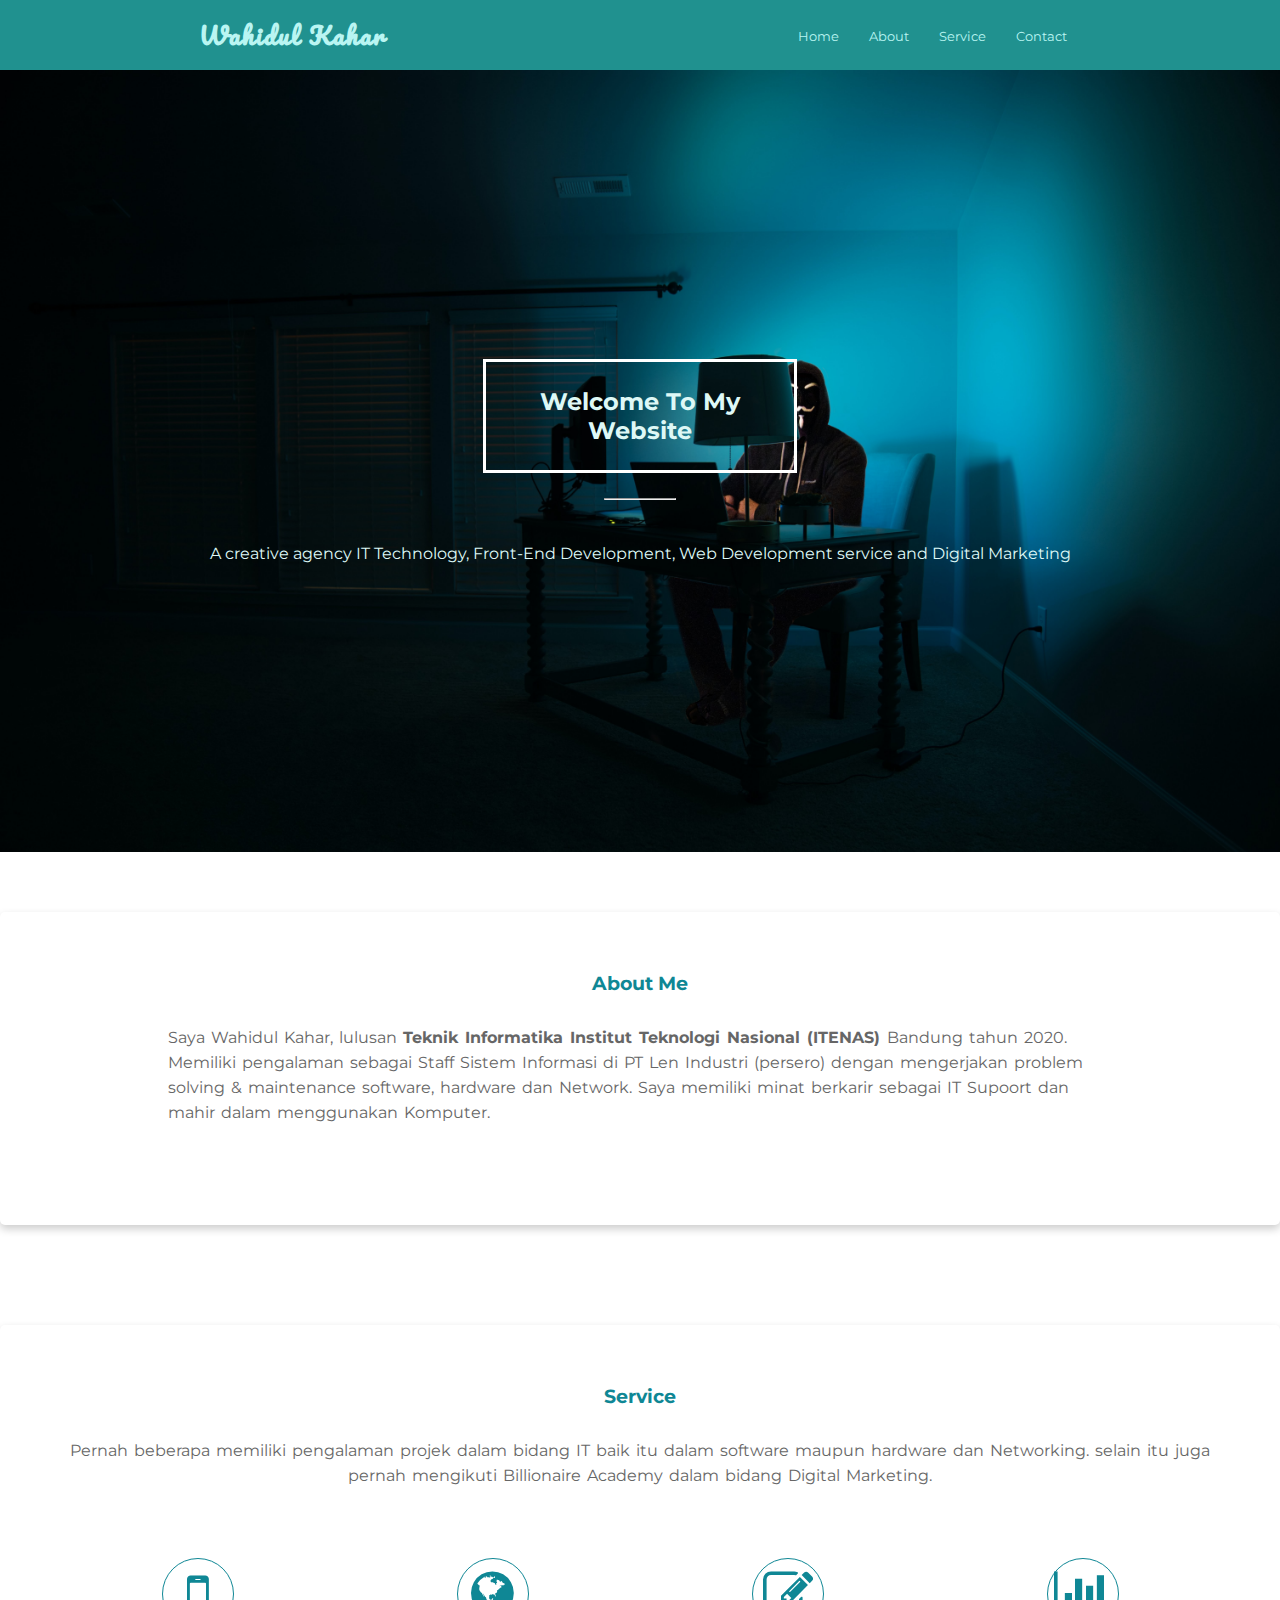
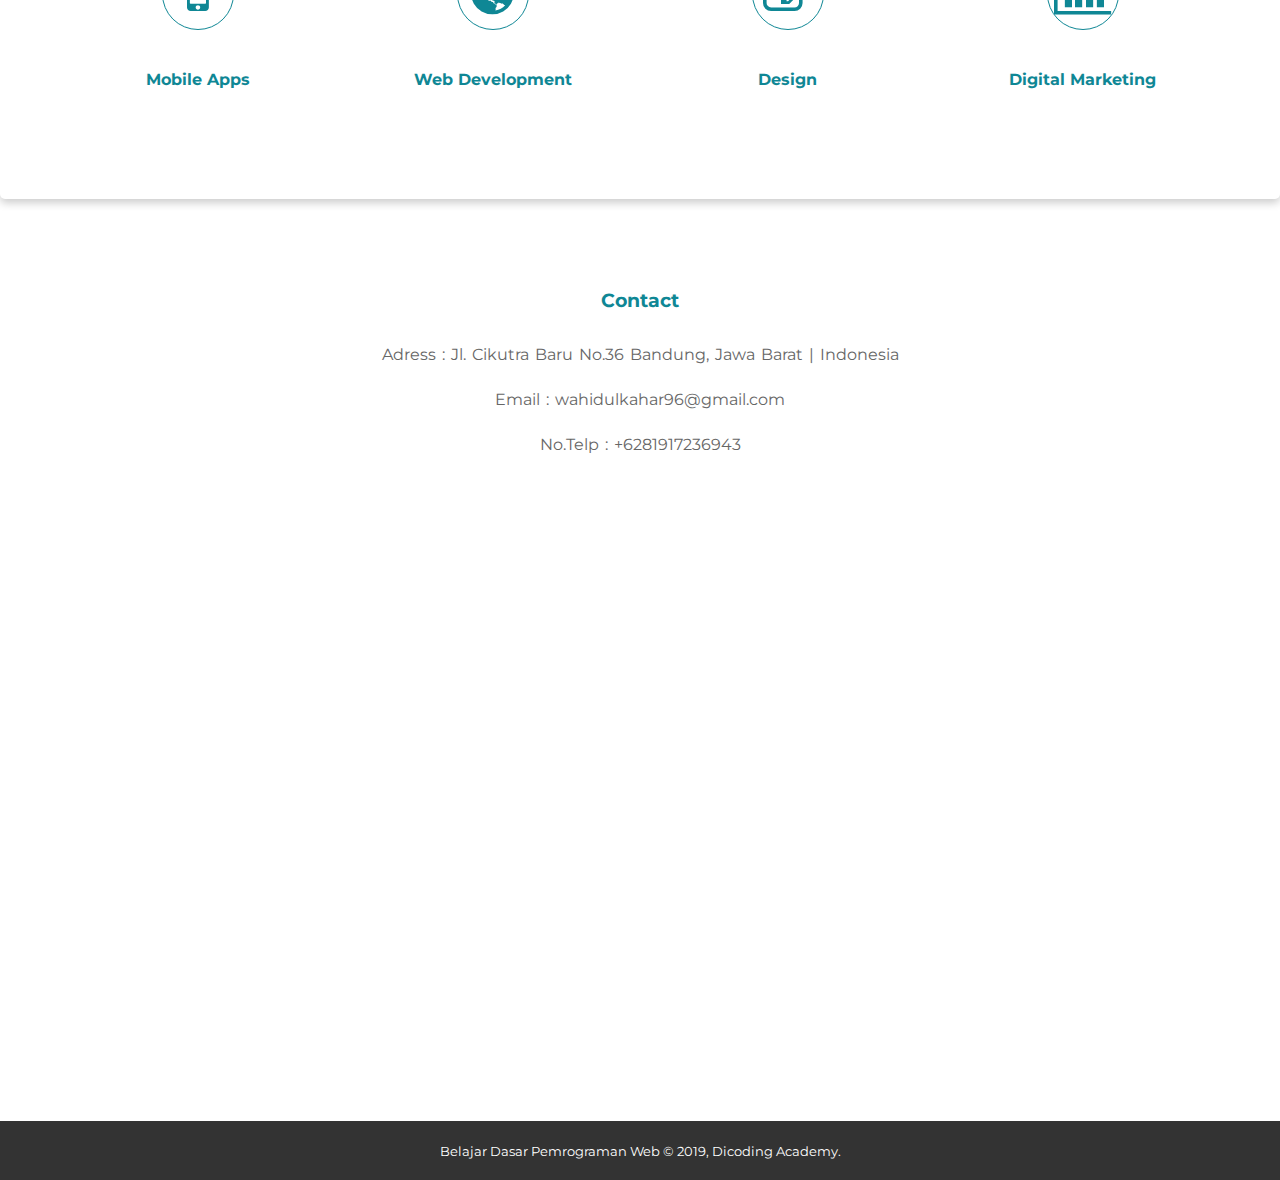
<file: index.html>
<!DOCTYPE html>
<html lang="en">

<head>
    <meta charset="UTF-8">
    <meta name="viewport" content="width=device-width, initial-scale=1.0">
    <title>My Navbar</title>
    <link rel="stylesheet" href="css/style.css">
    <link href="https://fonts.googleapis.com/css2?family=Montserrat&family=Pacifico&display=swap" rel="stylesheet">
    <link rel="stylesheet" href="https://stackpath.bootstrapcdn.com/font-awesome/4.7.0/css/font-awesome.min.css">
</head>

<body>
    <nav>
        <div class="logo">
            <h4><a href="index.html"></a>Wahidul Kahar</h4>

        </div>

        <ul>
            <li><a href="index.html">Home</a></li>
            <li><a href="view/about.html">About</a></li>
            <li><a href="view/service.html">Service</a></li>
            <li><a href="view/contact.html">Contact</a></li>
        </ul>

        <div class="menu-toggle">
            <input type="checkbox">
            <span></span>
            <span></span>
            <span></span>
        </div>
    </nav>


    <!-- banner -->
    <section class="banner">
        <div class="container">
            <h2> Welcome To My Website</h2>
            <hr>
            <br>
            <p>A creative agency IT Technology, Front-End Development, Web Development service and Digital
                Marketing </p>
        </div>

    </section>


    <!-- abaout -->
    <section class="about">
        <div class="card">
            <div class="container">
                <h3>About Me</h3>
                <p>Saya Wahidul Kahar, lulusan <strong> Teknik Informatika Institut Teknologi Nasional (ITENAS)
                    </strong>
                    Bandung tahun 2020.
                    Memiliki pengalaman sebagai Staff Sistem Informasi di PT Len Industri (persero) dengan mengerjakan
                    problem solving & maintenance software, hardware dan Network. Saya memiliki minat berkarir sebagai
                    IT
                    Supoort dan mahir dalam menggunakan Komputer.</p>

            </div>
        </div>
    </section>


    <!-- service -->
    <section class="service">
        <div class="card">
            <div class="flex-container">
                <h3>Service</h3>
                <p>Pernah beberapa memiliki pengalaman projek dalam bidang IT baik itu dalam software maupun hardware
                    dan Networking. selain itu juga
                    pernah mengikuti Billionaire Academy dalam bidang Digital Marketing. </p>
                <div class="box">
                    <div class="col-4">
                        <div class="icon"><i class="fa fa-mobile"></i></div>
                        <h4>Mobile Apps</h4>
                    </div>
                    <div class="col-4">
                        <div class="icon"><i class="fa fa-globe"></i></div>
                        <h4>Web Development</h4>
                    </div>
                    <div class="col-4">
                        <div class="icon"><i class="fa fa-edit"></i></div>
                        <h4>Design</h4>
                    </div>
                    <div class="col-4">
                        <div class="icon"><i class="fa fa-bar-chart"></i></div>
                        <h4>Digital Marketing</h4>
                    </div>
                </div>
            </div>
        </div>
    </section>


    <!-- contact -->

    <section class="contact">
        <div class="container">
            <h3>Contact</h3>
            <ul>
                <p>Adress : Jl. Cikutra Baru No.36 Bandung, Jawa Barat | Indonesia</p>
                <p>Email : wahidulkahar96@gmail.com</p>
                <p>No.Telp : +6281917236943</p>
            </ul>


        </div>

        <div class="container">

            <iframe
                src="https://www.google.com/maps/embed?pb=!1m18!1m12!1m3!1d3960.9533857103875!2d107.63560691472041!3d-6.896179195016916!2m3!1f0!2f0!3f0!3m2!1i1024!2i768!4f13.1!3m3!1m2!1s0x2e68e7a4b5f9ece5%3A0xe372c83233655975!2sJl.%20Cikutra%20Baru%20Raya%20No.36%2C%20Neglasari%2C%20Kec.%20Cibeunying%20Kaler%2C%20Kota%20Bandung%2C%20Jawa%20Barat%2040124!5e0!3m2!1sid!2sid!4v1598685119276!5m2!1sid!2sid"
                width="100%" height="600" frameborder="0" style="border:0;" allowfullscreen="" aria-hidden="false"
                tabindex="0"></iframe>


        </div>
        </div>

    </section>



    <!-- footer -->
    <footer>
        <div class="container">
            <small>Belajar Dasar Pemrograman Web &copy; 2019, Dicoding Academy.</small>
        </div>
    </footer>
    </div>

    <script src="js/script.js"></script>
</body>

</html>
</file>
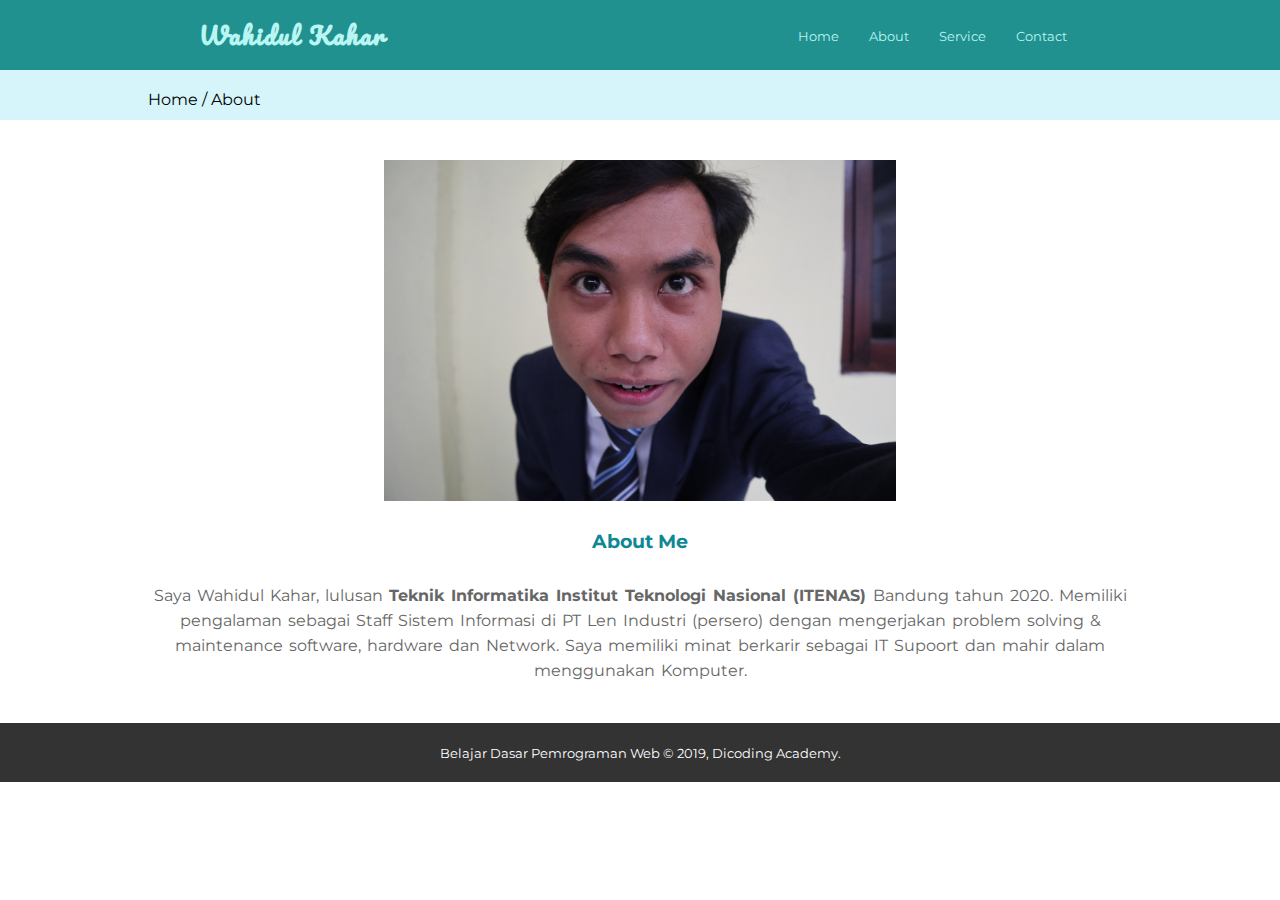
<file: about.html>
<!DOCTYPE html>
<html lang="en">

<head>
    <meta charset="UTF-8">
    <meta name="viewport" content="width=device-width, initial-scale=1.0">
    <title>About</title>
    <link rel="stylesheet" href="css/style.css">
    <link href="https://fonts.googleapis.com/css2?family=Montserrat&family=Pacifico&display=swap" rel="stylesheet">
    <link rel="stylesheet" href="https://stackpath.bootstrapcdn.com/font-awesome/4.7.0/css/font-awesome.min.css">
</head>

<body>
    <nav>
        <div class="logo">
            <h4><a href="index.html"></a> Wahidul Kahar</h4>

        </div>

        <ul>
            <li><a href="index.html">Home</a></li>
            <li><a href="about.html">About</a></li>
            <li><a href="service.html">Service</a></li>
            <li><a href="contact.html">Contact</a></li>
            <!-- <li><a href="">About</a></li> -->

        </ul>


        <div class="menu-toggle">
            <input type="checkbox">
            <span></span>
            <span></span>
            <span></span>
        </div>
    </nav>


    <!-- label -->
    <section class="label">
        <div class="container">
            <p>Home / About</p>
        </div>
    </section>


    <!-- abaout -->
    <section class="about-1">
        <div class="container">
            <img src="img/profile.JPG" class="profile"><br>
            <h3>About Me</h3>
            <p>Saya Wahidul Kahar, lulusan <strong> Teknik Informatika Institut Teknologi Nasional (ITENAS)
                </strong>
                Bandung tahun 2020.
                Memiliki pengalaman sebagai Staff Sistem Informasi di PT Len Industri (persero) dengan mengerjakan
                problem solving & maintenance software, hardware dan Network. Saya memiliki minat berkarir sebagai
                IT
                Supoort dan mahir dalam menggunakan Komputer.</p>


        </div>
    </section>



    <!-- footer -->
    <footer>
        <div class="container">
            <small>Belajar Dasar Pemrograman Web &copy; 2019, Dicoding Academy.</small>
        </div>
    </footer>





    <script src="js/script.js"></script>
</body>

</html>
</file>
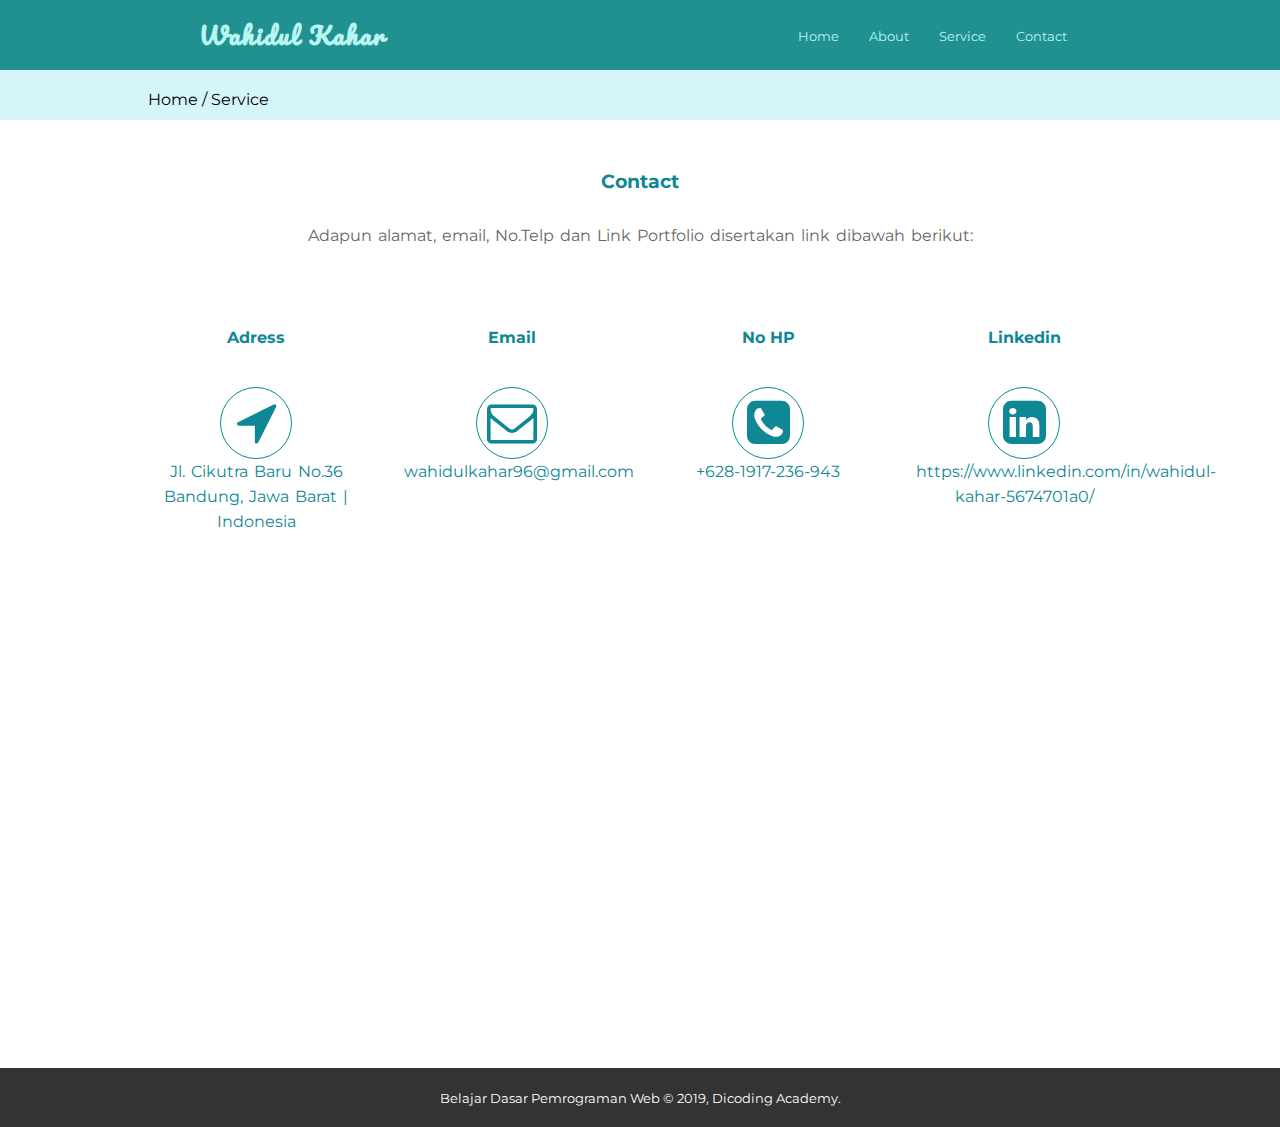
<file: contact.html>
<!DOCTYPE html>
<html lang="en">

<head>
    <meta charset="UTF-8">
    <meta name="viewport" content="width=device-width, initial-scale=1.0">
    <title>My Navbar</title>
    <link rel="stylesheet" href="css/style.css">
    <link href="https://fonts.googleapis.com/css2?family=Montserrat&family=Pacifico&display=swap" rel="stylesheet">
    <link rel="stylesheet" href="https://stackpath.bootstrapcdn.com/font-awesome/4.7.0/css/font-awesome.min.css">
</head>

<body>
    <nav>
        <div class="logo">
            <h4><a href="index.html"></a>Wahidul Kahar</h4>

        </div>

        <ul>
            <li><a href="index.html">Home</a></li>
            <li><a href="about.html">About</a></li>
            <li><a href="service.html">Service</a></li>
            <li><a href="contact.html">Contact</a></li>

        </ul>


        <div class="menu-toggle">
            <input type="checkbox">
            <span></span>
            <span></span>
            <span></span>
        </div>
    </nav>


    <!-- label -->
    <section class="label">
        <div class="container">
            <p>Home / Service</p>
            <hr>
        </div>
    </section>


    <!-- contact -->
    <section class="contact">
        <div class="container">
            <h3>Contact</h3>
            <p>Adapun alamat, email, No.Telp dan Link Portfolio disertakan link dibawah berikut:</p>
            <div class="box">
                <div class="col-4">
                    <h4>Adress</h4>
                    <div class="icon"><i class="fa fa-location-arrow"></i></div>
                    <p>Jl. Cikutra Baru No.36 Bandung, Jawa Barat | Indonesia</p>
                </div>
                <div class="col-4">
                    <h4>Email</h4>
                    <div class="icon"><i class="fa fa-envelope-o"></i></div>
                    <p>wahidulkahar96@gmail.com</p>
                </div>
                <div class="col-4">
                    <h4>No HP</h4>
                    <div class="icon"><i class="fa fa-phone-square"></i></div>
                    <p>+628-1917-236-943</p>
                </div>
                <div class="col-4">
                    <h4>Linkedin</h4>
                    <div class="icon"><i class="fa fa-linkedin-square"></i></div>
                    <p>https://www.linkedin.com/in/wahidul-kahar-5674701a0/</p>
                </div>
            </div>

            <iframe
                src="https://www.google.com/maps/embed?pb=!1m18!1m12!1m3!1d3960.9533857103875!2d107.63560691472041!3d-6.896179195016916!2m3!1f0!2f0!3f0!3m2!1i1024!2i768!4f13.1!3m3!1m2!1s0x2e68e7a4b5f9ece5%3A0xe372c83233655975!2sJl.%20Cikutra%20Baru%20Raya%20No.36%2C%20Neglasari%2C%20Kec.%20Cibeunying%20Kaler%2C%20Kota%20Bandung%2C%20Jawa%20Barat%2040124!5e0!3m2!1sid!2sid!4v1598685119276!5m2!1sid!2sid"
                width="100%" height="450" frameborder="0" style="border:0;" allowfullscreen="" aria-hidden="false"
                tabindex="0"></iframe>


        </div>

    </section>


    <!-- footer -->
    <footer>
        <div class="container">
            <small>Belajar Dasar Pemrograman Web &copy; 2019, Dicoding Academy.</small>
        </div>
    </footer>





    <script src="js/script.js"></script>
</body>

</html>
</file>
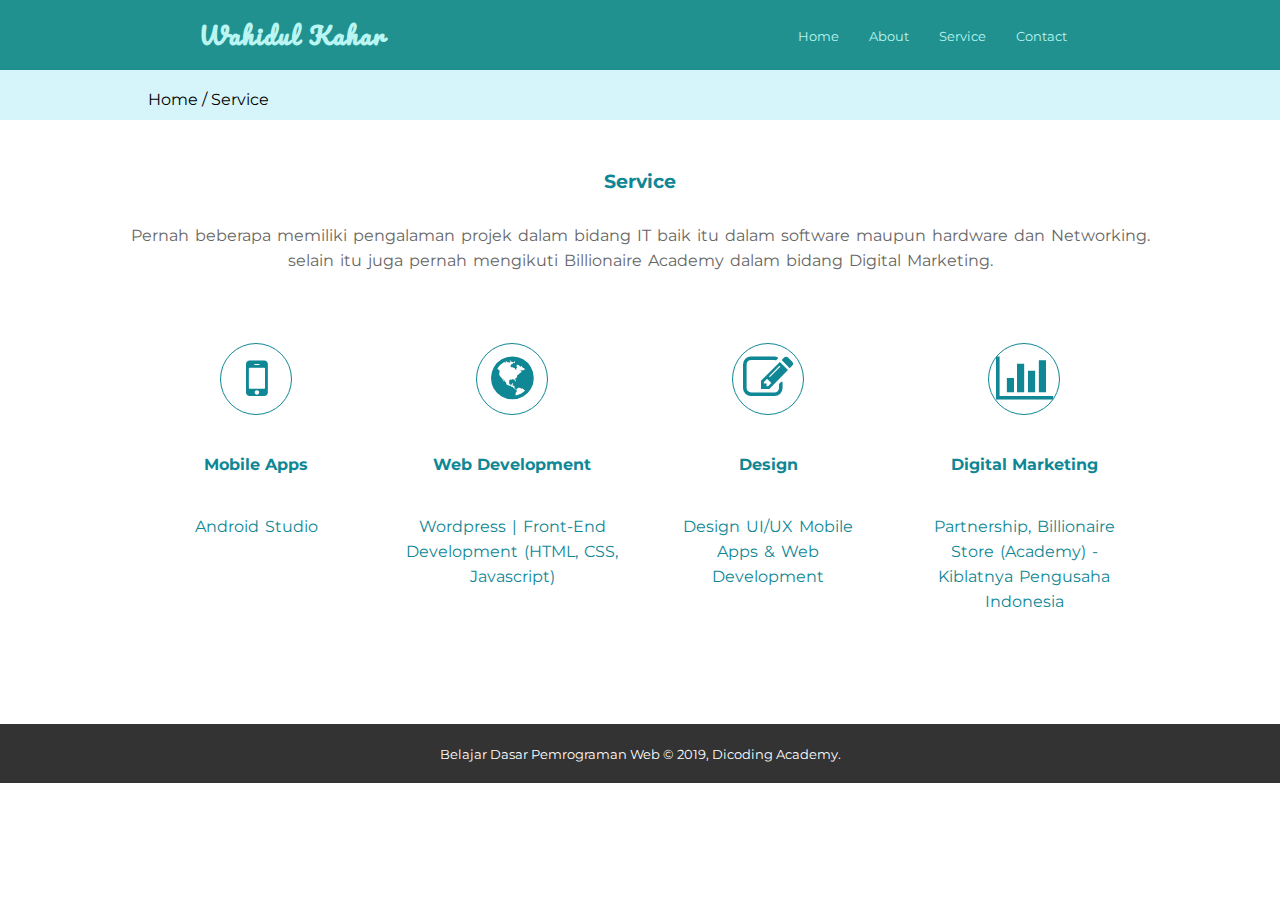
<file: service.html>
<!DOCTYPE html>
<html lang="en">

<head>
    <meta charset="UTF-8">
    <meta name="viewport" content="width=device-width, initial-scale=1.0">
    <title>My Navbar</title>
    <link rel="stylesheet" href="css/style.css">
    <link href="https://fonts.googleapis.com/css2?family=Montserrat&family=Pacifico&display=swap" rel="stylesheet">
    <link rel="stylesheet" href="https://stackpath.bootstrapcdn.com/font-awesome/4.7.0/css/font-awesome.min.css">
</head>

<body>
    <nav>
        <div class="logo">
            <h4><a href="index.html"></a>Wahidul Kahar</h4>

        </div>

        <ul>
            <li><a href="index.html">Home</a></li>
            <li><a href="about.html">About</a></li>
            <li><a href="service.html">Service</a></li>
            <li><a href="contact.html">Contact</a></li>

        </ul>


        <div class="menu-toggle">
            <input type="checkbox">
            <span></span>
            <span></span>
            <span></span>
        </div>
    </nav>


    <!-- label -->
    <section class="label">
        <div class="container">
            <p>Home / Service</p>
            <hr>
        </div>
    </section>


    <!-- service -->
    <section class="service">
        <div class="container">
            <h3>Service</h3>
            <p>Pernah beberapa memiliki pengalaman projek dalam bidang IT baik itu dalam software maupun hardware dan
                Networking. selain itu juga pernah mengikuti Billionaire Academy dalam bidang Digital Marketing.</p>
            <div class="box">
                <div class="col-4">
                    <div class="icon"><i class="fa fa-mobile"></i></div>
                    <h4>Mobile Apps</h4>
                    <p>Android Studio</p>
                </div>
                <div class="col-4">
                    <div class="icon"><i class="fa fa-globe"></i></div>
                    <h4>Web Development</h4>
                    <p>Wordpress | Front-End Development (HTML, CSS, Javascript)</p>
                </div>
                <div class="col-4">
                    <div class="icon"><i class="fa fa-edit"></i></div>
                    <h4>Design</h4>
                    <p>Design UI/UX Mobile Apps & Web Development</p>
                </div>
                <div class="col-4">
                    <div class="icon"><i class="fa fa-bar-chart"></i></div>
                    <h4>Digital Marketing</h4>
                    <p>Partnership, Billionaire Store (Academy) - Kiblatnya Pengusaha Indonesia</p>
                </div>
            </div>

        </div>

    </section>


    <!-- footer -->
    <footer>
        <div class="container service">
            <small>Belajar Dasar Pemrograman Web &copy; 2019, Dicoding Academy.</small>
        </div>
    </footer>





    <script src="js/script.js"></script>
</body>

</html>
</file>
<file: css/style.css>
* {
	margin: 0;
	padding: 0;
}

body {
	font-family: 'Montserrat', sans-serif;
	overflow-x: hidden;
}

/* navbar */
nav {
	display: flex;
	background-color: rgb(32, 145, 143);
	justify-content: space-around;
	/* padding: 20px 0; */
	color: rgb(185, 245, 242);
	height: 70px;
	align-items: center;
	top: 0;
	position: sticky;
}

nav .logo {
	font-family: 'Pacifico', cursive;
	letter-spacing: 2px;
	cursor: pointer;
	font-size: 1.5em;
	/* margin-left: -50px; */
}

nav ul {
	display: flex;
	list-style: none;
	/* width: 40%; */
	/* padding: 30px 70px; */
	justify-content: space-between;
	position: sticky;
}

nav ul li a {
	color: rgb(185, 245, 242);
	text-decoration: none;
	padding: 0 15px;
	font-size: 0.8em;
}

nav ul li a:hover {
	color: rgb(193, 253, 250);
}

.container {
	width: 80%;
	margin: 0 auto;
}

.container::after {
	content: '';
	display: block;
	clear: both;
}

/* banner */
.banner {
	height: 78vh;
	/* border: 1px solid; */
	background-image: url('../img/slider3.jpg');
	background-size: cover;
	/* position: relative; */
	display: flex;
	justify-content: center;
	align-items: center;
}

/* .banner::after {
    content: '';
    display: block;
    position: absolute;
    top: 0;
    left: 0;
    right: 0;
    bottom: 0;
    background-color: rgba(53, 46, 45, 0.5);
    
} */

.banner h2 {
	display: block;
	margin-left: auto;
	margin-right: auto;
	width: 30%;
	color: rgb(222, 248, 246);
	z-index: 1;
	padding: 25px 0px;
	text-align: center;
	border: 3px solid #fff;
}

.banner p {
	color: rgb(222, 248, 246);
	/* z-index: -2; */
	padding: 0 20px;
	text-align: center;
	/* border: 3px solid #fff; */
}

.banner hr {
	width: 70px;
	margin: 25px 0;
	margin-left: auto;
	margin-right: auto;
}

section {
	padding: 40px 0;
}

section h3 {
	text-align: center;
	padding: 10px 0;
	margin-bottom: 20px;
	color: #0f8795;
}

.about p {
	color: #666;
	word-spacing: 2px;
	line-height: 25px;
	margin-bottom: 50px;
}

.box {
	color: #0f8795;
}

.box::after {
	content: '';
	display: block;
	clear: both;
}

.box .col-4 {
	width: 25%;
	padding: 20px;
	box-sizing: border-box;
	text-align: center;
	float: left;
}

.box .col-4 p {
	color: #0f8795;
}

.icon {
	width: 70px;
	height: 70px;
	border: 1px solid;
	border-radius: 50%;
	text-align: center;
	line-height: 70px;
	font-size: 50px;
	margin: 0 auto;
}

.box .col-4 h4 {
	margin: 40px 0;
}

.card {
	box-shadow: 0 4px 8px 0 rgba(0, 0, 0, 0.2);
	border-radius: 5px;
	padding: 50px;
	margin-top: 20px;
}

/* about */
.label p {
	color: black;
	text-align: left;
	margin-bottom: -200px;
	padding: 10px 20px;
}

.profile {
	display: block;
	margin-left: auto;
	margin-right: auto;
	width: 50%;
}

.about-1 p {
	color: #666;
	word-spacing: 2px;
	line-height: 25px;
	text-align: center;
}

/* service */
.service p {
	color: #666;
	word-spacing: 2px;
	line-height: 25px;
	margin-bottom: 50px;
	text-align: center;
}

.label {
	margin-top: -30px;
	background-color: rgba(119, 224, 238, 0.308);
}

.box-1 {
	color: #0f8795;
}

.box-1::after {
	content: '';
	display: block;
	clear: both;
}

.box-1 .col-4 {
	width: 25%;
	padding: 20px;
	box-sizing: border-box;
	text-align: center;
	float: inline-end;
}

.icon {
	width: 70px;
	height: 70px;
	border: 1px solid;
	border-radius: 50%;
	text-align: center;
	line-height: 70px;
	font-size: 50px;
	margin: 0 auto;
}

.box-1 .col-4 h4 {
	margin: 20px 0;
}

/* contact */
.contact p {
	color: #666;
	word-spacing: 2px;
	line-height: 25px;
	/* margin-bottom: px; */
	text-align: center;
	margin-bottom: 20px;
}

/* hamburger menu */
.menu-toggle {
	display: none;
	flex-direction: column;
	height: 20px;
	justify-content: space-between;
	position: relative;
}

.menu-toggle input {
	position: absolute;
	width: 40px;
	height: 28px;
	left: -5px;
	top: -3px;
	opacity: 0;
	cursor: pointer;
	z-index: 2;
}

.menu-toggle span {
	display: block;
	width: 28px;
	height: 3px;
	background-color: rgb(193, 253, 250);
	border-radius: 3px;
	transition: all 0.5s;
}

/* footer */
footer {
	padding: 20px 0;
	background-color: #333;
	color: #fff;
	text-align: center;
}

/* hamburger menu animatio */
.menu-toggle span:nth-child(2) {
	transform-origin: 0 0;
}

.menu-toggle span:nth-child(4) {
	transform-origin: 0 100%;
}

.menu-toggle input:checked~span:nth-child(2) {
	background-color: white;
	transform: rotate(45deg) translate(-1px, -1px);
}

.menu-toggle input:checked~span:nth-child(4) {
	background-color: white;
	transform: rotate(-45deg) translate(-1px, 0);
}

.menu-toggle input:checked~span:nth-child(3) {
	opacity: 0;
	transform: scale(0);
}

/* Responsive */

/* ukuran tablet */
@media screen and (max-width: 768px) {
	nav ul {
		width: 50%;
	}

	.box .col-4 {
		width: 100%;
		float: none;
		margin-bottom: 20px;
	}
}

/* ukuran mobile */
@media screen and (max-width: 576px) {
	.menu-toggle {
		display: flex;
	}

	nav ul {
		position: absolute;
		right: 0;
		top: 0;
		width: 80%;
		height: 100vh;
		justify-content: space-evenly;
		flex-direction: column;
		align-items: center;
		background-color: rgb(32, 145, 143);
		z-index: -1;
		transform: translate(100%);
		transition: all 1s;
		opacity: 0;
	}


	nav ul.slide {
		opacity: 1;
		transform: translate(0);
	}


}
</file>
